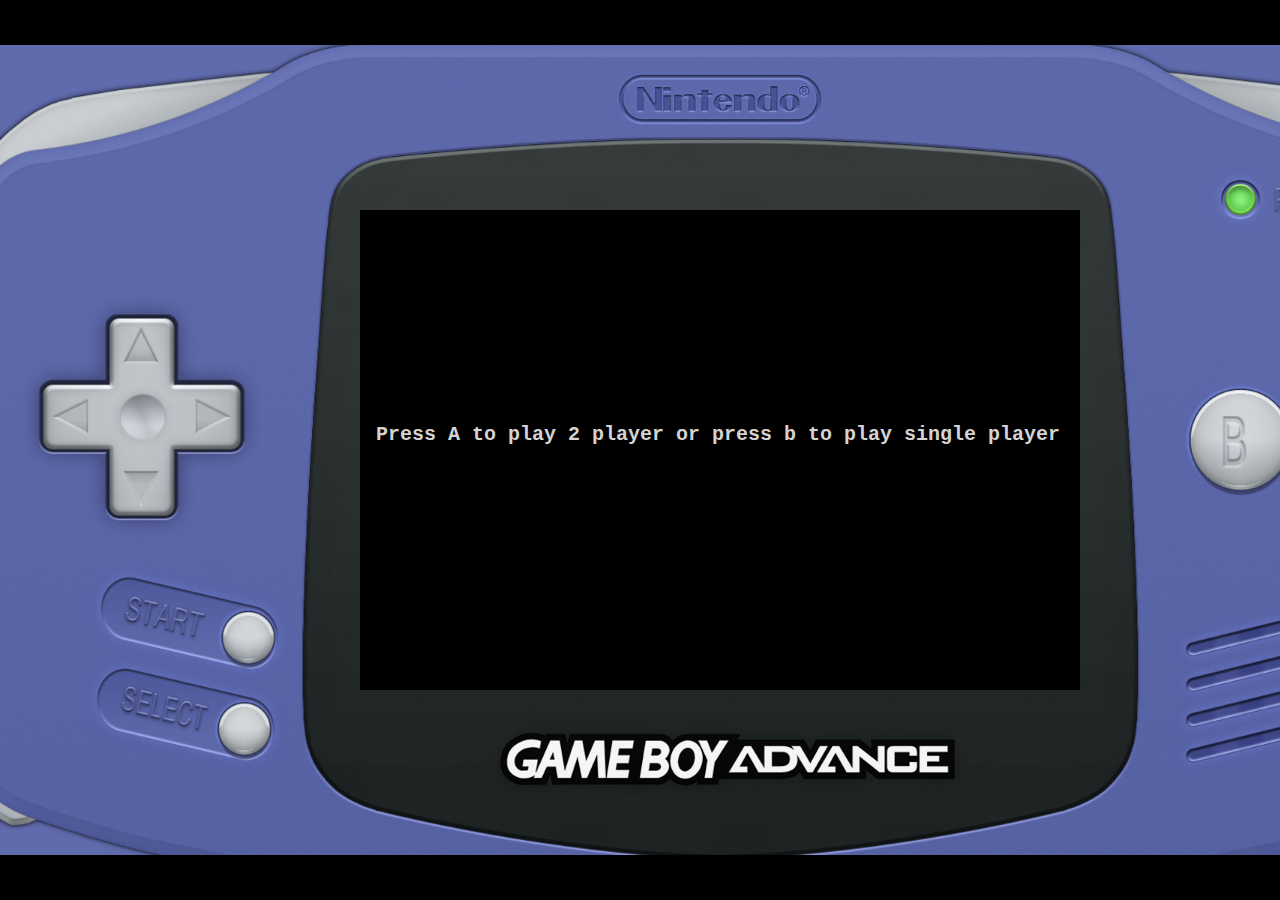
<file: index.html>
<!DOCTYPE html>
<html>
<head>
  <meta charset="utf-8">
  <title>Snake</title>
  <script src="https://ajax.googleapis.com/ajax/libs/jquery/3.1.1/jquery.min.js"></script>
  <link rel="stylesheet" href="css/reset.css" media="screen" title="no title">
  <link rel="stylesheet" href="css/style.css" media="screen" title="no title">
</head>
<body>
  <div class="container">
    <div class="content">
      <div class="game">
        <a id="infoBox">Press A to play 2 player or press b to play single player</a>
        <div class="score">
          Player 1: <a id="score">0</a>
        </div>
        <div class="score2">
          Player 2: <a id="score2">0</a>
        </div>
        <div class="scoreSolo">
          Score: <a id="scoreSolo">0</a>
        </div>
      </div>
      <button type="button" id="btn1"></button>
      <button type="button" id="btn2"></button>
      <div class="arrows" id="arw1"></div>
      <div class="arrows" id="arw2"></div>
      <div class="arrows" id="arw3"></div>
      <div class="arrows" id="arw4"></div>
    </div>
  </div>
  <script type="text/javascript" src="js/app.js"></script>
</body>
</html>
</file>
<file: css/style.css>
body {
  background-color: black;
}

.content {
  background-image: url('../images/gba.png');
  background-size: cover;
  width: 1440px;
  height: 810px;
  margin-top: 45px;
  position: relative;
}

.game {
  width: 700px;
  height: 440px;
  margin: 0 auto;
  position: relative;
  top: 180px;
}

.arrows {
  background-color: red;
  height: 50px;
  width: 50px;
  border-radius: 50%;
  background: transparent;
}

.arrows:hover {
  background-color: rgba(255,255,255,0.3);
}

#arw1 {
  position: absolute;
  top: 280px;
  left: 116px;
}

#arw2 {
  position: absolute;
  top: 346px;
  left: 182px;
}

#arw3 {
  position: absolute;
  top: 413px;
  left: 116px;
}

#arw4 {
  position: absolute;
  top: 346px;
  left: 50px;
}

button {
  border-radius: 50%;
  height: 100px;
  width: 100px;
  border: none;
  background: transparent;
}

button:focus {
  outline: none
}

#btn1 {
  position: absolute;
  top: 345px;
  right: 149px;
}

#btn2 {
  position: absolute;
  top: 295px;
  right: 5px
}

#btn1:hover {
  background-color: rgba(255,0,0,0.3);
}

#btn2:hover {
  background-color: rgba(100,255,0,0.3);
}

.cell {
  background-color: white;
  height: 20px;
  width: 20px;
  float: left;
  font-size: 8px;
}

.snakeBody1 {
  background-image: url('../images/snakebody.jpg');
}

.snakeBody2 {
  background-image: url('../images/snakebody.jpg');
  transform: rotate(90deg);
}

.snakeBody3 {
  background-image: url('../images/snakecorner.jpg');
  transform: rotate(90deg);
}

.snakeBody4 {
  background-image: url('../images/snakecorner.jpg');
  transform: rotate(180deg);
}

.snakeBody5 {
  background-image: url('../images/snakecorner.jpg');
  transform: rotate(270deg);
}

.snakeBody6 {
  background-image: url('../images/snakecorner.jpg');
}

.snakeTail1 {
  background-image: url('../images/snaketail.jpg');
  transform: rotate(270deg);
}

.snakeTail2 {
  background-image: url('../images/snaketail.jpg');
}

.snakeTail3 {
  background-image: url('../images/snaketail.jpg');
  transform: rotate(90deg);
}

.snakeTail4 {
  background-image: url('../images/snaketail.jpg');
  transform: rotate(180deg);
}

.snakeHead1 {
  background-image: url('../images/snakehead.jpg');
  transform: rotate(270deg);
}

.snakeHead2 {
  background-image: url('../images/snakehead.jpg');
}

.snakeHead3 {
  background-image: url('../images/snakehead.jpg');
  transform: rotate(90deg);
}

.snakeHead4 {
  background-image: url('../images/snakehead.jpg');
  transform: rotate(180deg);
}

.drakeBody1 {
  background-image: url('../images/drakebody.jpg');
}

.drakeBody2 {
  background-image: url('../images/drakebody.jpg');
  transform: rotate(90deg);
}

.drakeBody3 {
  background-image: url('../images/drakecorner.jpg');
  transform: rotate(90deg);
}

.drakeBody4 {
  background-image: url('../images/drakecorner.jpg');
  transform: rotate(180deg);
}

.drakeBody5 {
  background-image: url('../images/drakecorner.jpg');
  transform: rotate(270deg);
}

.drakeBody6 {
  background-image: url('../images/drakecorner.jpg');
}

.drakeTail1 {
  background-image: url('../images/draketail.jpg');
  transform: rotate(270deg);
}

.drakeTail2 {
  background-image: url('../images/draketail.jpg');
}

.drakeTail3 {
  background-image: url('../images/draketail.jpg');
  transform: rotate(90deg);
}

.drakeTail4 {
  background-image: url('../images/draketail.jpg');
  transform: rotate(180deg);
}

.drakeHead1 {
  background-image: url('../images/drakehead.jpg');
  transform: rotate(270deg);
}

.drakeHead2 {
  background-image: url('../images/drakehead.jpg');
}

.drakeHead3 {
  background-image: url('../images/drakehead.jpg');
  transform: rotate(90deg);
}

.drakeHead4 {
  background-image: url('../images/drakehead.jpg');
  transform: rotate(180deg);
}

.prey {
  background-image: url('../images/duck.jpg');
}

.preySolo {
  background-image: url('../images/bigboss.png');
}

.score {
  position: absolute;
  bottom: 0;
  right: 100px;
  color: green;
  font-family: monospace;
  font-weight: bold;
}

.score2 {
  position: absolute;
  bottom: 0;
  right: 0;
  color: red;
  font-family: monospace;
  font-weight: bold;
}

.scoreSolo {
  position: absolute;
  bottom: 0;
  right: 20px;
  color: cyan;
  font-family: monospace;
  font-weight: bold;
}

#infoBox {
  position: absolute;
  top: 200px;
  left: 6px;
  color: lightGrey;
  font-size: 20px;
  font-family: monospace;
  font-weight: bold;
}

#cell1-20 {
  border-radius: 4px 0 0 0;
}

#cell35-20 {
  border-radius: 0 4px 0 0;
}

#cell1-1 {
  border-radius: 0 0 0 4px;
}

#cell35-1 {
  border-radius: 0 0 4px 0;
}
</file>
